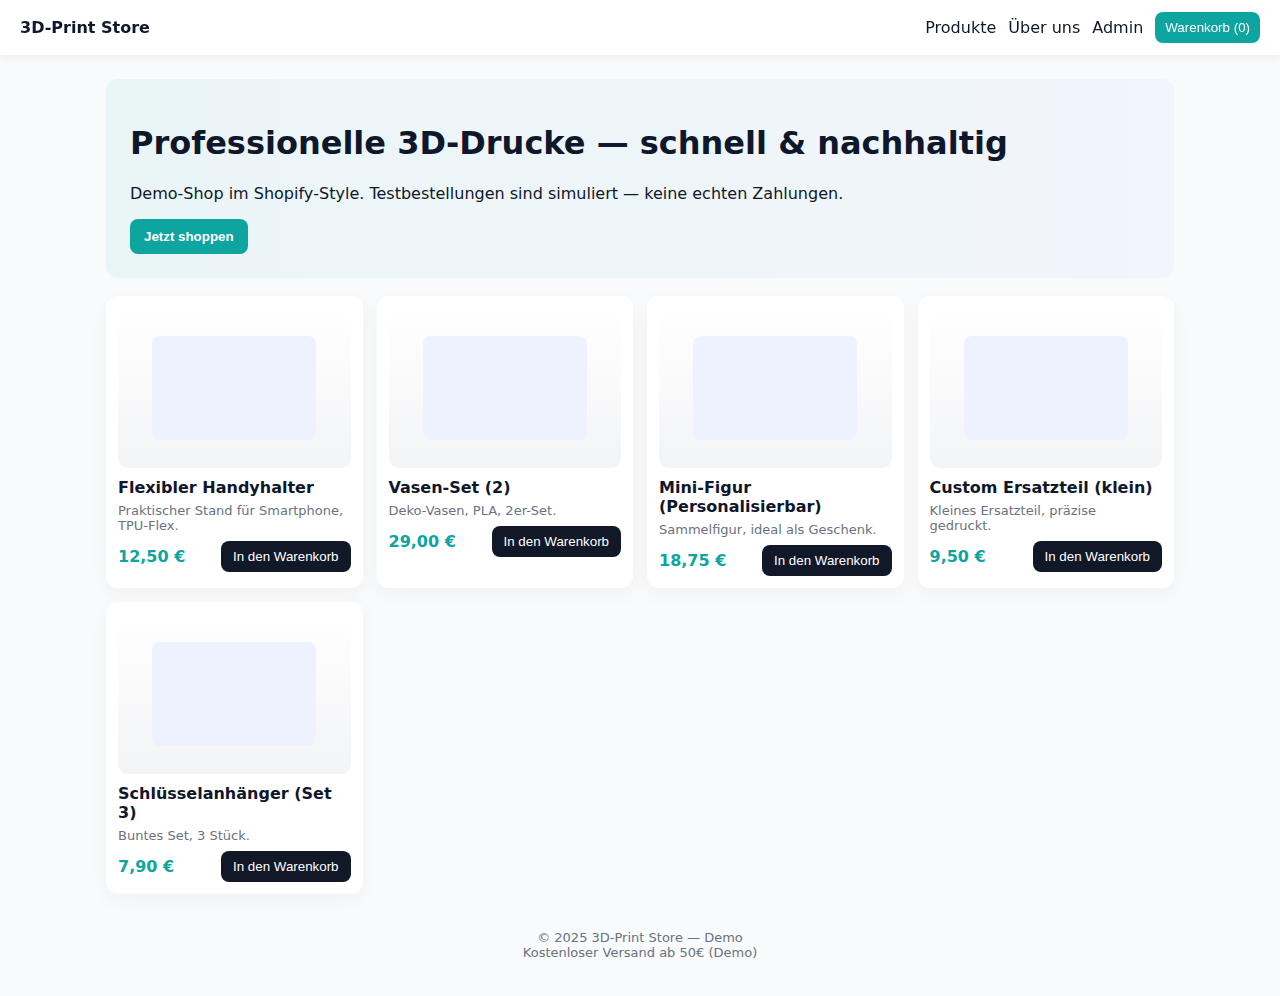
<file: index.html>
<!doctype html>
<html lang="de">
<head>
  <meta charset="utf-8" />
  <meta name="viewport" content="width=device-width,initial-scale=1" />
  <title>3D-Print Store — Demo</title>
  <link rel="stylesheet" href="styles.css">
</head>
<body>
  <header class="topbar">
    <div class="brand">3D-Print Store</div>
    <nav>
      <a href="#" id="link-products">Produkte</a>
      <a href="#" id="link-about">Über uns</a>
      <a href="admin.html">Admin</a>
      <button id="cartBtn" class="cartBtn">Warenkorb (<span id="cartCount">0</span>)</button>
    </nav>
  </header>

  <main class="container">
    <section class="hero">
      <h1>Professionelle 3D‑Drucke — schnell & nachhaltig</h1>
      <p>Demo‑Shop im Shopify‑Style. Testbestellungen sind simuliert — keine echten Zahlungen.</p>
      <div class="cta"><button id="shopNow">Jetzt shoppen</button></div>
    </section>

    <section id="catalog" class="catalog"></section>
  </main>

  <!-- Cart Drawer -->
  <aside id="cartDrawer" class="cart-drawer" aria-hidden="true">
    <div class="cart-head">
      <h3>Warenkorb</h3>
      <button id="closeCart">✕</button>
    </div>
    <div id="cartItems" class="cart-items"></div>
    <div class="cart-footer">
      <div class="total">Gesamt: <strong id="totalPrice">0,00 €</strong></div>
      <div class="actions">
        <button id="clearCart">Leeren</button>
        <button id="checkout">Zur Kasse</button>
      </div>
    </div>
  </aside>

  <!-- Checkout modal -->
  <div id="checkoutModal" class="modal" aria-hidden="true">
    <div class="modal-content">
      <h3>Checkout</h3>
      <form id="checkoutForm">
        <label>Name<input id="custName" required></label>
        <label>E‑Mail<input id="custEmail" type="email" required></label>
        <label>Adresse<input id="custAddress" required></label>
        <div class="note small">Dies ist eine Demo. Zahlung wird nicht verarbeitet.</div>
        <div class="modal-actions">
          <button type="button" id="cancelCheckout">Abbrechen</button>
          <button type="submit" id="placeOrder">Bestellung absenden</button>
        </div>
      </form>
      <div id="checkoutMsg" class="small"></div>
    </div>
  </div>

  <footer class="footer">
    <div>© 2025 3D-Print Store — Demo</div>
    <div class="small">Kostenloser Versand ab 50€ (Demo)</div>
  </footer>

<script src="shop.js"></script>
</body>
</html>
</file>
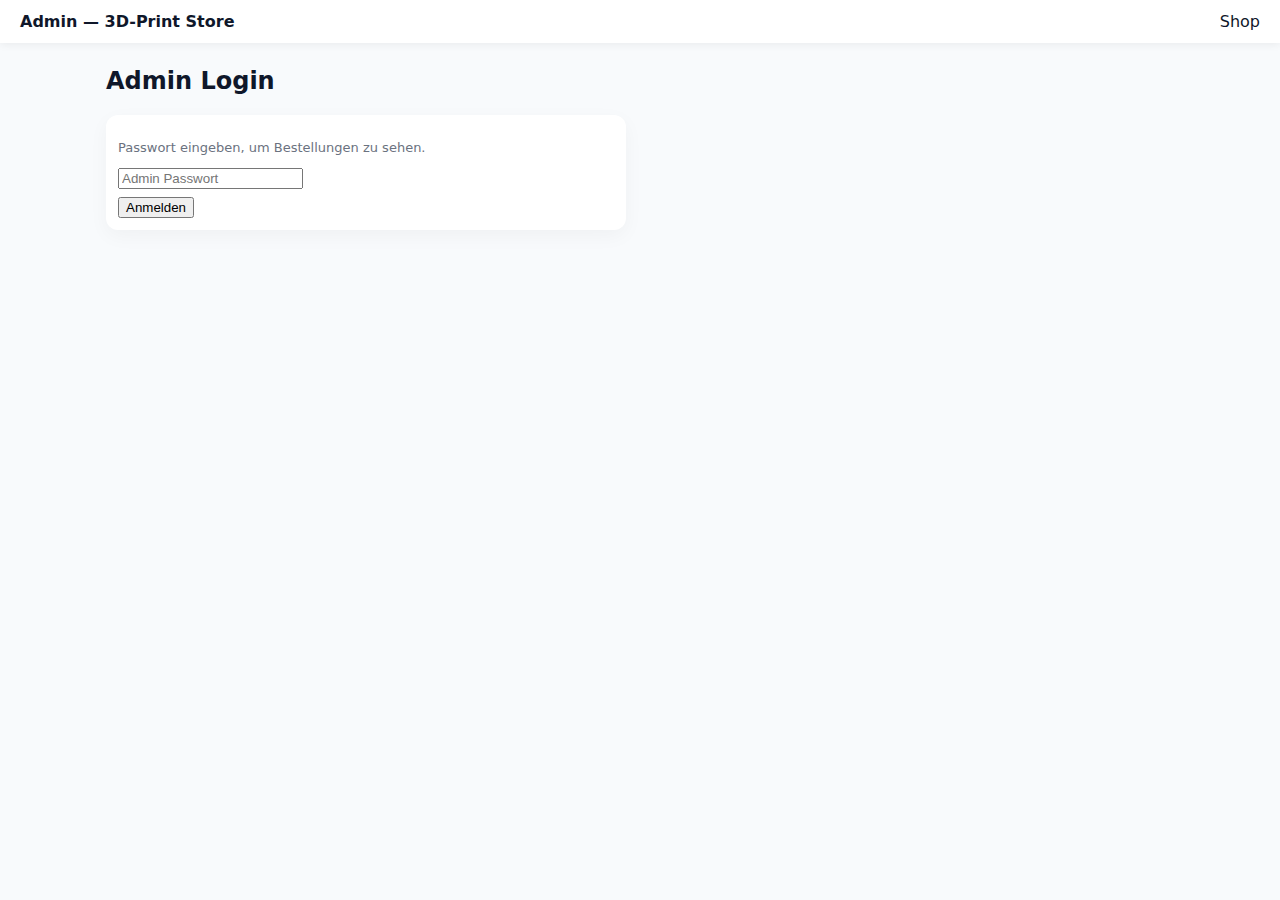
<file: admin.html>
<!doctype html>
<html lang="de">
<head>
  <meta charset="utf-8" />
  <meta name="viewport" content="width=device-width,initial-scale=1" />
  <title>Admin — 3D-Print Store (Demo)</title>
  <link rel="stylesheet" href="styles.css">
</head>
<body>
  <header class="topbar"><div class="brand">Admin — 3D-Print Store</div><nav><a href="index.html">Shop</a></nav></header>
  <main class="container">
    <section class="admin-panel">
      <h2>Admin Login</h2>
      <div id="loginBox" class="card">
        <p class="small">Passwort eingeben, um Bestellungen zu sehen.</p>
        <input id="adminPw" placeholder="Admin Passwort" type="password">
        <div style="margin-top:8px"><button id="adminLogin">Anmelden</button></div>
        <div id="loginMsg" class="small"></div>
      </div>

      <div id="ordersPanel" style="display:none">
        <h3>Bestellungen</h3>
        <div class="small">Hinweis: Daten werden lokal im Browser gespeichert (localStorage). Demo‑Passwort: <code>chat5test</code></div>
        <div style="margin-top:8px">
          <button id="refreshOrders">Aktualisieren</button>
          <button id="exportCsv">Export CSV</button>
          <button id="clearOrders">Alle löschen</button>
        </div>
        <div id="ordersList" style="margin-top:12px"></div>
      </div>
    </section>
  </main>

<script>
// Very small admin script embedded for simplicity.
// Password is compared client-side (DEMO ONLY). Real apps must use a server-side auth.
const ADMIN_PASSWORD = "chat5test";
document.getElementById("adminLogin").addEventListener("click", ()=>{
  const val = document.getElementById("adminPw").value;
  const msg = document.getElementById("loginMsg");
  if(val === ADMIN_PASSWORD){
    msg.textContent = "Erfolgreich angemeldet.";
    document.getElementById("loginBox").style.display = "none";
    document.getElementById("ordersPanel").style.display = "block";
    loadOrders();
  } else {
    msg.textContent = "Falsches Passwort.";
  }
});

function loadOrders(){
  const raw = localStorage.getItem("shop_orders_v1") || "[]";
  let orders = JSON.parse(raw);
  const container = document.getElementById("ordersList");
  container.innerHTML = "";
  if(orders.length===0){ container.innerHTML = "<div class='small'>Keine Bestellungen.</div>"; return; }
  orders.slice().reverse().forEach(o=>{
    const div = document.createElement("div");
    div.className = "card order";
    div.innerHTML = `<div style="display:flex;justify-content:space-between">
      <div><strong>${o.id}</strong> — ${o.name} • ${o.email}<div class="small">${new Date(o.date).toLocaleString()}</div></div>
      <div style="text-align:right"><div class="small">Gesamt: ${o.total}</div><div class="small">Status: <strong>${o.status||'neu'}</strong></div></div>
    </div>
    <div style="margin-top:8px"><em>Artikel:</em>
      <ul>${Object.keys(o.items).map(id=>`<li>${id} × ${o.items[id]}</li>`).join('')}</ul></div>
    <div style="display:flex;gap:8px;margin-top:8px">
      <button data-id="${o.id}" class="markShipped">Als versendet markieren</button>
      <button data-id="${o.id}" class="deleteOrder">Löschen</button>
    </div>`;
    container.appendChild(div);
  });

  // bind actions
  document.querySelectorAll(".markShipped").forEach(b=>b.addEventListener("click", e=>{
    const id = e.target.dataset.id; updateOrderStatus(id, "versendet"); loadOrders();
  }));
  document.querySelectorAll(".deleteOrder").forEach(b=>b.addEventListener("click", e=>{
    const id = e.target.dataset.id; deleteOrder(id); loadOrders();
  }));
}

function updateOrderStatus(id, status){
  const raw = localStorage.getItem("shop_orders_v1") || "[]";
  let orders = JSON.parse(raw);
  orders = orders.map(o=> o.id===id ? {...o, status} : o);
  localStorage.setItem("shop_orders_v1", JSON.stringify(orders));
}

function deleteOrder(id){
  const raw = localStorage.getItem("shop_orders_v1") || "[]";
  let orders = JSON.parse(raw);
  orders = orders.filter(o=> o.id !== id);
  localStorage.setItem("shop_orders_v1", JSON.stringify(orders));
}

document.getElementById("refreshOrders").addEventListener("click", loadOrders);
document.getElementById("clearOrders").addEventListener("click", ()=>{ if(confirm('Alle Bestellungen löschen?')){ localStorage.removeItem('shop_orders_v1'); loadOrders(); }});
document.getElementById("exportCsv").addEventListener("click", ()=>{
  const raw = localStorage.getItem("shop_orders_v1") || "[]";
  let orders = JSON.parse(raw);
  if(orders.length===0){ alert('Keine Bestellungen.'); return; }
  let csv = 'id,name,email,date,total,status,items\n';
  orders.forEach(o=>{
    const items = Object.keys(o.items).map(k=>k+':'+o.items[k]).join('|');
    csv += [o.id, `"${o.name}"`, o.email, o.date, o.total, o.status||'', `"${items}"`].join(',') + '\n';
  });
  const blob = new Blob([csv], {type:'text/csv'});
  const url = URL.createObjectURL(blob);
  const a = document.createElement('a'); a.href = url; a.download = 'orders.csv'; a.click();
  URL.revokeObjectURL(url);
});
</script>

</body>
</html>
</file>
<file: styles.css>
:root{--bg:#ffffff;--muted:#6b7280;--accent:#0ea5a1;--card:#ffffff;}
*{box-sizing:border-box}body{font-family:Inter, system-ui, Arial, sans-serif;margin:0;background:#f8fafc;color:#0f172a}
.topbar{display:flex;justify-content:space-between;align-items:center;padding:12px 20px;background:white;box-shadow:0 2px 8px rgba(2,6,23,0.06);position:sticky;top:0;z-index:20}
.brand{font-weight:800}
nav{display:flex;gap:12px;align-items:center}
a{color:inherit;text-decoration:none}
.container{max-width:1100px;margin:24px auto;padding:0 16px}
.hero{background:linear-gradient(90deg, rgba(14,165,161,0.06), rgba(90,124,240,0.04));padding:24px;border-radius:12px;margin-bottom:18px}
.cta button{padding:10px 14px;border-radius:8px;border:0;background:var(--accent);color:white;font-weight:700;cursor:pointer}
.catalog{display:grid;grid-template-columns:repeat(auto-fit,minmax(240px,1fr));gap:14px;margin-top:12px}
.card{background:white;border-radius:12px;padding:12px;box-shadow:0 6px 20px rgba(2,6,23,0.04)}
.product-art{height:160px;border-radius:10px;background:linear-gradient(180deg,#fff,#f3f4f6);display:flex;align-items:center;justify-content:center;margin-bottom:10px}
.product-title{font-weight:700;margin:0}
.product-desc{color:var(--muted);font-size:13px;margin:6px 0}
.price{font-weight:800;color:var(--accent)}
.addBtn{padding:8px 12px;border-radius:8px;border:0;background:#111827;color:white;cursor:pointer}

.cartBtn{background:#0ea5a1;color:white;padding:8px 10px;border-radius:8px;border:0;cursor:pointer}

/* cart drawer */
.cart-drawer{position:fixed;right:18px;top:80px;width:360px;background:white;border-radius:12px;padding:12px;box-shadow:0 18px 40px rgba(2,6,23,0.12);transform:translateY(0);display:none;z-index:40}
.cart-drawer[aria-hidden="false"]{display:block}
.cart-head{display:flex;justify-content:space-between;align-items:center}
.cart-items{max-height:320px;overflow:auto;margin-top:10px}
.cart-item{display:flex;gap:10px;align-items:center;padding:8px;border-radius:8px;border:1px solid #f1f5f9;margin-bottom:8px}
.qty{display:flex;gap:6px;align-items:center}
.cart-footer{margin-top:12px;display:flex;flex-direction:column;gap:8px}

.footer{max-width:1100px;margin:36px auto;color:var(--muted);font-size:13px;text-align:center}

/* modal */
.modal{position:fixed;inset:0;display:none;align-items:center;justify-content:center;background:rgba(2,6,23,0.4);z-index:60}
.modal[aria-hidden="false"]{display:flex}
.modal-content{background:white;padding:18px;border-radius:12px;min-width:320px}
.modal-actions{display:flex;gap:8px;justify-content:flex-end;margin-top:8px}

/* admin small styles */
.admin-panel .card{max-width:520px;padding:12px}
.order{margin-bottom:10px}

/* responsive */
@media (max-width:900px){ .cart-drawer{position:fixed;left:12px;right:12px;top:auto;bottom:12px;width:auto} }
.small{font-size:13px;color:var(--muted)}
</file>
